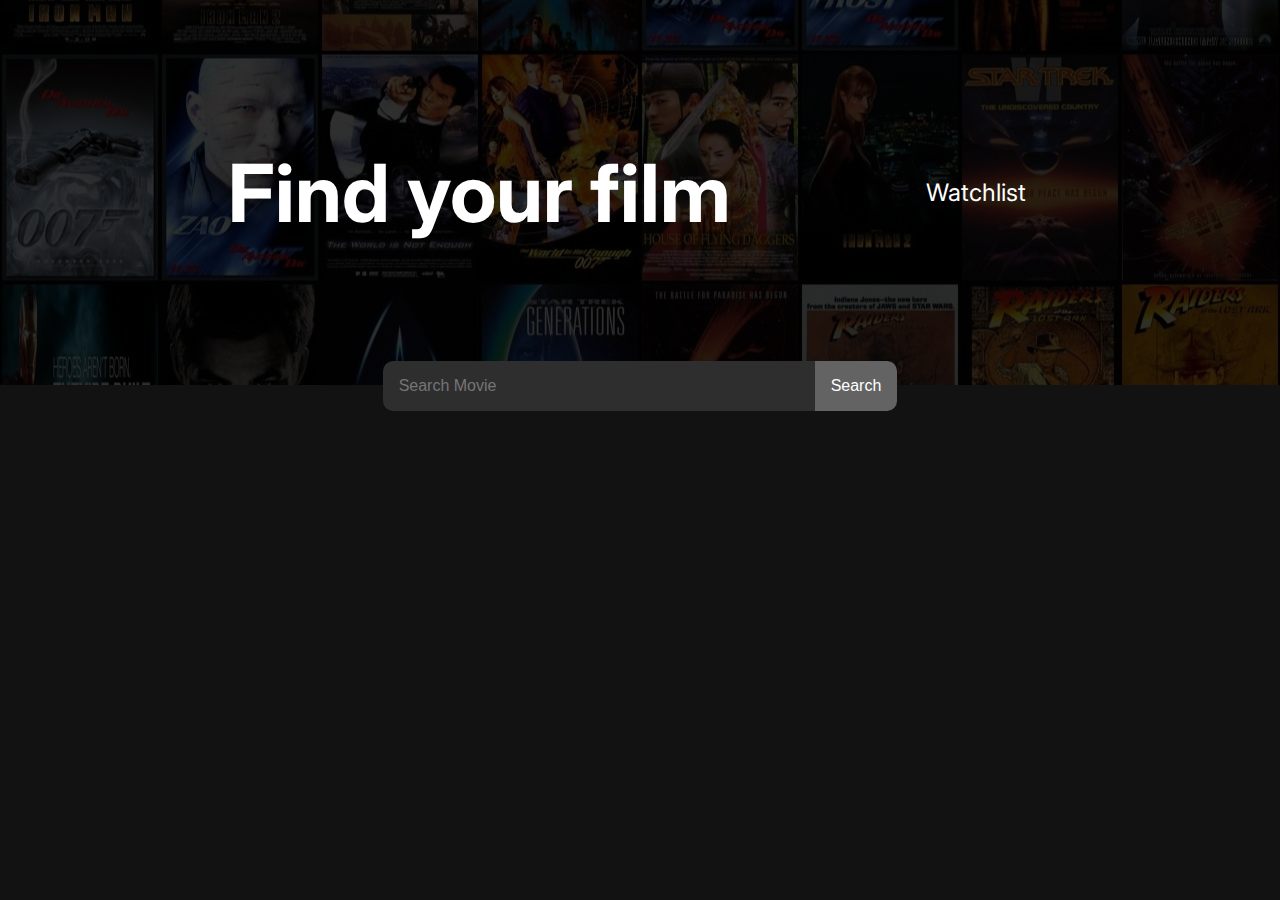
<file: index.html>
<!DOCTYPE html>
<html lang="en">
<head>
    <meta charset="UTF-8">
    <meta http-equiv="X-UA-Compatible" content="IE=edge">
    <meta name="viewport" content="width=device-width, initial-scale=1.0">
    <link rel="stylesheet" href="css/style.css">
    <link href="https://fonts.googleapis.com/css2?family=Inter:wght@400;500;700;800&display=swap" rel="stylesheet">
    <title>Movie Watchlist</title>
</head>
<body>
    
    <header>
        <h1>Find your film</h1>
        <nav>
            <a href="watchlist.html">Watchlist</a>
        </nav>
    </header>
    
    <form class="search-bar">
        <input type="text" placeholder="Search Movie" class="search-movie">
        <button id="search-btn" name="submit" type="submit">Search</button>
    </form>
    
    <div class="results">

    </div>
    
    <script src="js/main.js"></script>
</body>
</html>
</file>
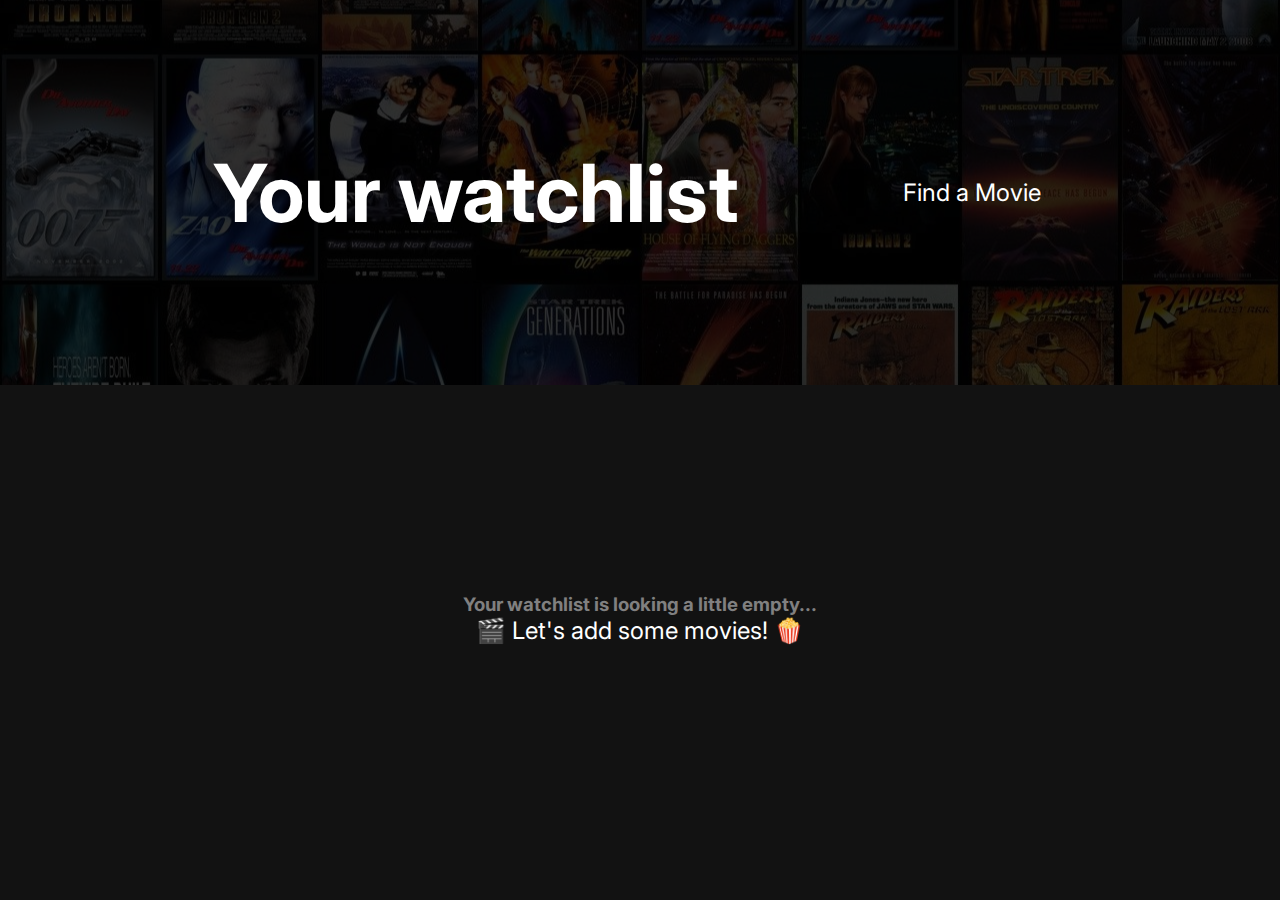
<file: watchlist.html>
<!DOCTYPE html>
<html lang="en">
<head>
    <meta charset="UTF-8">
    <meta http-equiv="X-UA-Compatible" content="IE=edge">
    <meta name="viewport" content="width=device-width, initial-scale=1.0">
    <link rel="stylesheet" href="css/style.css">
    <link href="https://fonts.googleapis.com/css2?family=Inter:wght@400;500;700;800&display=swap" rel="stylesheet">
    <title>Movie Watchlist</title>
</head>
<body>
    
    <header>
        <h1>Your watchlist</h1>
        <nav>
            <a href="index.html">Find a Movie</a>
        </nav>
    </header>
    
    
    <div class="results">
        <div class="default">
            <h3>Your watchlist is looking a little empty...</h3>
        <div class="explore"> <a href="index.html">🎬 Let's add some movies! 🍿</a></div>
    </div>
    
    <script src="js/watchlist.js"></script>
</body>
</html>
</file>
<file: css/style.css>
*{
    margin: 0;
}

body{
    font-family: 'Inter', sans-serif;
    background-color: #121212;
    color: white;
}

header{
    background: url("../img/movie.jpg") rgba(24, 24, 24, 1);
    background-blend-mode: overlay;
    background-repeat: no-repeat;
    background-position: center ;
    display: flex;
    align-items: center;
    justify-content: space-around;
    padding: 9rem;
    
}

h1{
    color: white;
    font-size: 5rem;

}

a{
    color: white;
    text-decoration: none;
    font-size: 1.5rem;
    padding: 10px;
    margin:1rem;
    
}

a:hover{
    border-bottom: solid white 1px;
}



input{
    background-color: #2E2E2F;
    padding: 1rem;
    width: 400px;
    border: none;
    border-radius: 10px 0 0 10px;
    color: white;
    font-size: 1rem;
}


.search-bar{
    display: flex;
    justify-content: center;
    margin-top: -1.5rem;

} 


#search-btn{
    padding: 1rem;
    border: none;
    margin: 0 ;
    background-color: #636364;
    border-radius: 0 10px 10px 0;
    font-size: 1rem;
    color: white;
}

#search-btn:hover{
    background-color: white;
    color: #636364;
}



.results{
    margin-top: 3em;
    padding: 0 20rem;
}

.result{
    display: flex;
    margin: 1em 0;
    
}

.img-div{
    width: 12em;
    text-align: center;
}
.poster{
    display: inline;
    max-width: 12em;
    height: 15.5em;
    border-radius: 8px;
    margin-right: 4em;
    
}
.result-genre{
    margin: 0 1em;
}
.result-moviename{
    display: inline-block;
    margin-right: 1em;
    font-size: 1.5rem;
}
.watchlist-label{
    margin-top: 1rem;
    padding: .5rem;
    background-color: #2E2E2F;
    color: white;
    border: white solid 2px;
    border-radius: 15px;
    cursor: pointer;
    font-size: .9rem;

}
.watchlist-label:hover, .watchlist-label:focus{
    background-color: white;
    color: #2E2E2F;

}
#watchlist{
    display: none;
}
.result-details{
    margin: 1.1em 0;
}
.default{
    margin: 0 auto;
    padding-top: 10em;
    text-align: center;
    color: gray;
}
.result-list svg{
    color: gray;
    margin-bottom: 2em;
  
}
hr{
    border: 1px rgb(44, 44, 44) solid;
    margin: 0.4em 0;
}
</file>
